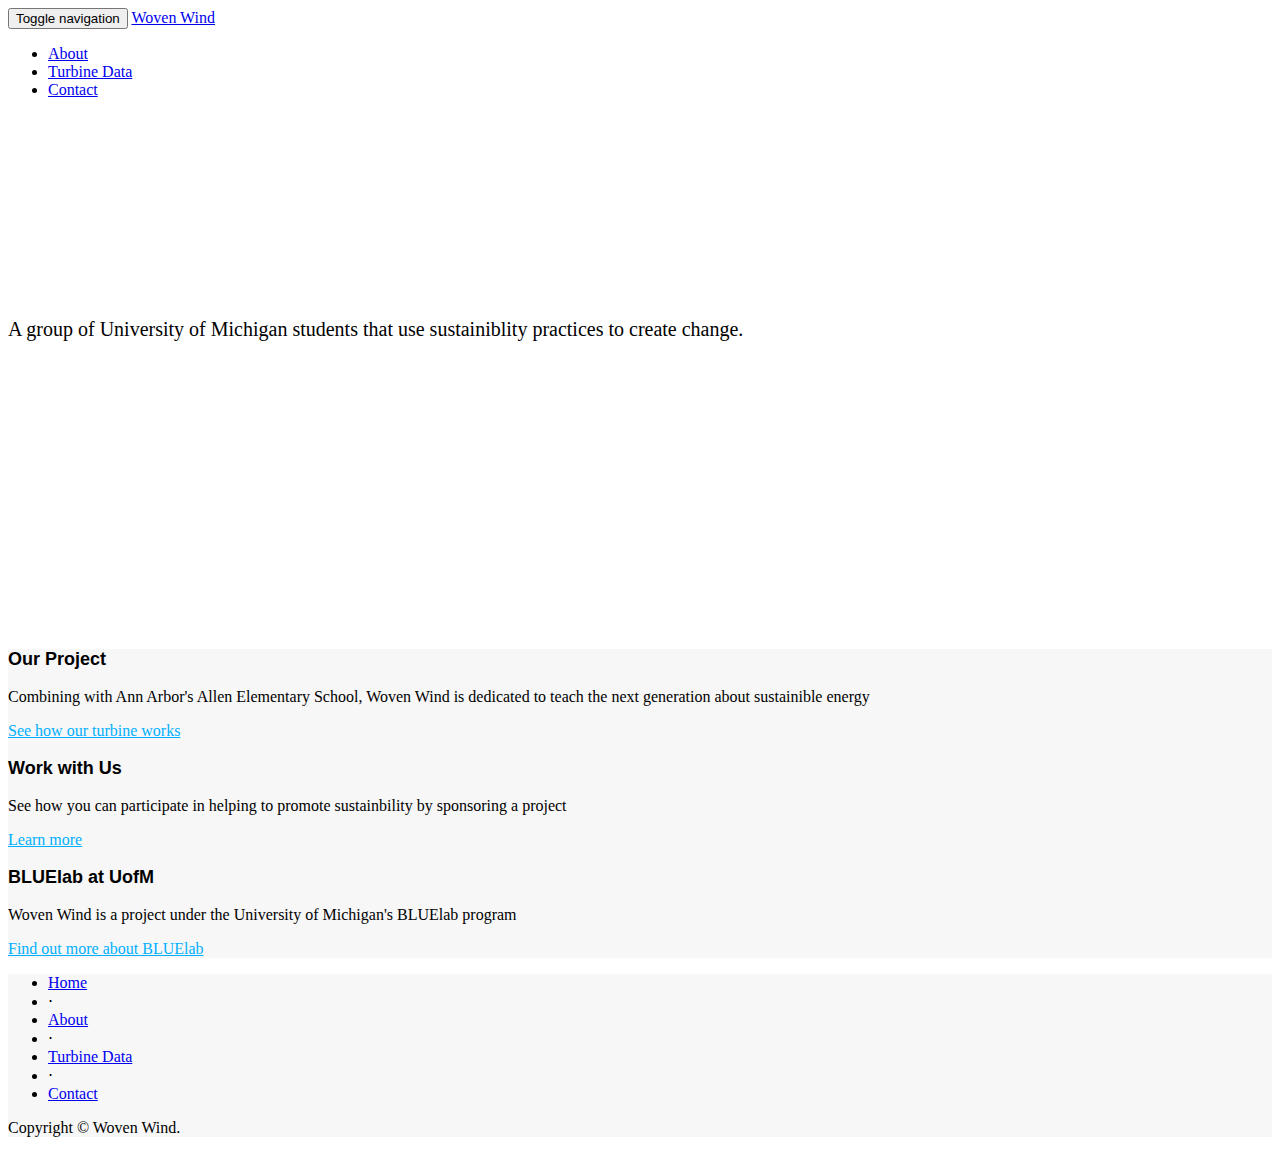
<file: Everything/index.html>
<!DOCTYPE html> 
<html>
	<head> 
	<title> Woven Wind </title>

    <link rel="shortcut icon" href="http://css.snre.umich.edu/favicon.ico" type="image/vnd.microsoft.icon" />
		<link href="http://s3.amazonaws.com/codecademy-content/courses/ltp/css/shift.css" rel="stylesheet">
		<link rel="stylesheet" href="http://s3.amazonaws.com/codecademy-content/courses/ltp/css/bootstrap.css"> 
		<link type="text/css" rel="stylesheet" href= "css/WovenWind/stylesheet.css">  
    <body>

      <nav class="navbar navbar-default navbar-fixed-top topnav" role="navigation">
        <div class="container topnav">
            <!-- Brand and toggle get grouped for better mobile display -->
            <div class="navbar-header">
                <button type="button" class="navbar-toggle" data-toggle="collapse" data-target="#bs-example-navbar-collapse-1">
                    <span class="sr-only">Toggle navigation</span>
                    <span class="icon-bar"></span>
                    <span class="icon-bar"></span>
                    <span class="icon-bar"></span>
                </button>
                <a class="navbar-brand topnav" href="index.html"> Woven Wind </a>
            </div>
            <!-- Collect the nav links, forms, and other content for toggling -->
            <div class="collapse navbar-collapse" id="bs-example-navbar-collapse-1">
                <ul class="nav navbar-nav navbar-right">
                    <li>
                        <a href="about.html"> About </a>
                    </li>
                    <li> <a href="turbinedata.html"> Turbine Data </a> 
                    </li> 
                    <li>
                        <a href="#contact"> Contact </a>
                    </li>
                </ul> 
            </div>
            <!-- /.navbar-collapse -->
        </div>
        <!-- /.container -->
    </nav>

   	<div class="jumbotron"> 
   		<div class="container"> 
        <h1> The Woven Wind Project  </h1>
        <p>  A group of University of Michigan students that use sustainiblity practices to create change. </p> 
        </div> 
    </div> 

    <div class="learn-more"> 
    <div class="container"> 
    <div class="row"> 
    	<div class="col-md-4"> 
    		<h3> Our Project </h3> 
    		<p> Combining with Ann Arbor's Allen Elementary School, Woven Wind is dedicated to teach the next generation about sustainible energy </p> 
    		<p> 
   				<a href="#"> See how our turbine works </a> 
   			</p> 
		</div> 

   		<div class="col-md-4"> 
   			<h3> Work with Us </h3> 
   			<p> See how you can participate in helping to promote sustainbility by sponsoring a project<p> 

   			<p> 
				<a href ="about.html"> Learn more </a>
			</p>
		</div> 

   		<div class="col-md-4"> 
   			<h3> BLUElab at UofM </h3> 
    		<p> Woven Wind is a project under the University of Michigan's BLUElab program </p> 

    		<p> 
    			<a href="http://bluelab.engin.umich.edu/" target="_blank"> Find out more about BLUElab </a> 
    		</p> 
   		 </div> 
   	</div> 
	</div> 
	</div> 
    

 <div class="bottom"> 
 <footer>
        <div class="container">
            <div class="row">
                <div class="col-lg-12">
                    <ul class="list-inline">
                        <li>
                            <a href="index.html">Home</a>
                        </li>
                        <li class="footer-menu-divider">&sdot;</li>
                        <li>
                            <a href="about.html">About</a>
                        </li>
                        <li class="footer-menu-divider">&sdot;</li>
                        <li>
                            <a href="turbinedata.html">Turbine Data</a>
                        </li>

                        <li class="footer-menu-divider">&sdot;</li>
                        <li>
                            <a href="#contact">Contact</a>
                        </li>
                    </ul>
                    <p class="copyright text-muted small">Copyright &copy; Woven Wind. </p>
                </div>
            </div>
        </div>
    </footer>
   </div> 
</body>


</html>
</file>
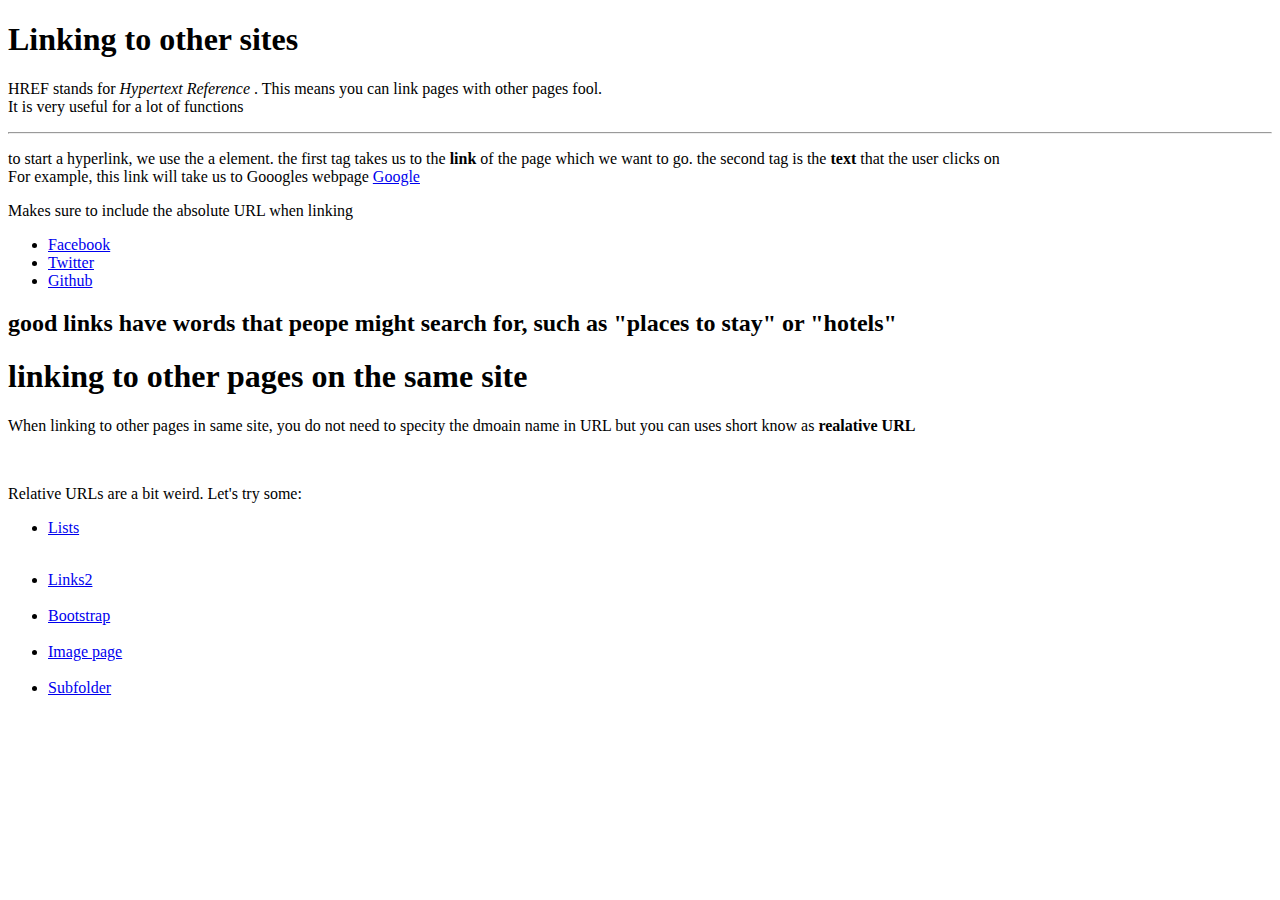
<file: Everything/links.html>
<!DOCTYPE html>
<html>
    <body>
        <h1> <strong> Linking to other sites </strong> </h1>
        <p> HREF stands for <i> Hypertext Reference </i>. This means you can link pages with other pages fool. <br /> It is very useful for a lot of functions </p>
        <hr />
        <p> to start a hyperlink, we use the a element. the first tag takes us to the <b> link </b> of the page which we want to go. the second tag is the <strong> text </strong> that the user clicks on <br /> For example, this link will take us to Gooogles webpage <a href="http://www.google.com"> Google</a> </p>
        <p> Makes sure to include the absolute URL when linking
        <ul>
            <li> <a href="http://www.facebook.com"> Facebook </a> </li>
            <li> <a href="http://www.twitter.com"> Twitter </a> </li>
            <li> <a href="http://www.github.com"> Github </a> </li>
        </ul>
        </p>
        
        <h2> good links have words that peope might search for, such as "places to stay" or "hotels" </h2>
        
        <h1> linking to other pages on the same site </h1>
        <p> When linking to other pages in same site, you do not need to specity the dmoain name in URL but you can uses short know as <b> realative URL </b> </p>
        <br />
        
        <p> Relative URLs are a bit weird. Let's try some:
        <ul> 

        <li> <a href="Lists.html"> Lists </a> </p> </li> <br />
        
        <li> <a href="links2.html"> Links2 </a> </li> <br /> 

        <li> <a href="bootstrap.html"> Bootstrap </a> </li> <br />
        
        <li> <a href="images.html"> Image page </a> </li> <br /> 
        
        <li> <a href="Subfolder/index.html"> Subfolder </li> </a>
        
        </ul>
        
    </body>
</html>
</file>
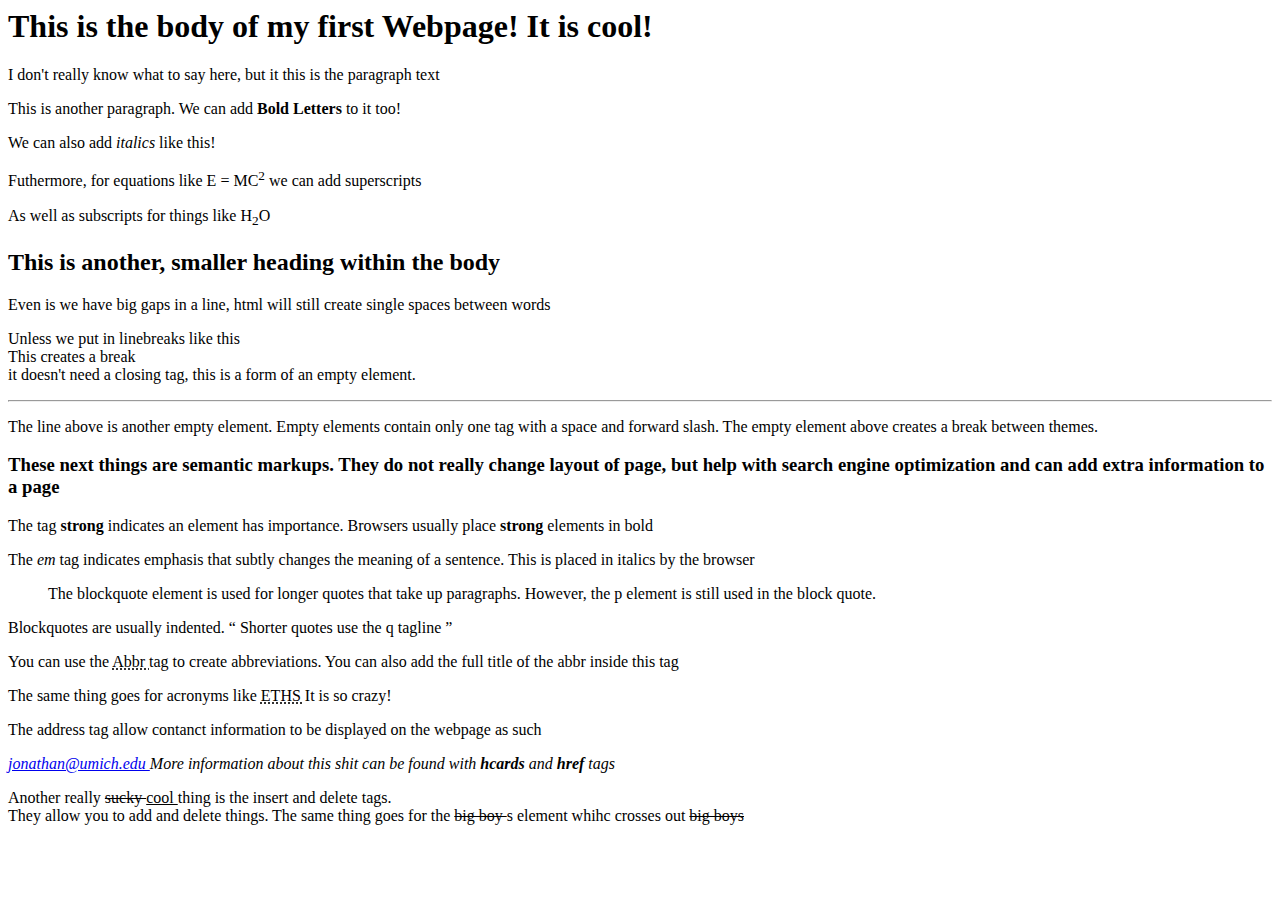
<file: Everything/text.html>
<html>
    <head>
        <title> This goes above the webpage on the top of browser window </title>
    </head>
    <body>
        <h1> This is the body of my first Webpage! It is cool!</h1>
        
        <p> I don't really know what to say here, but it this is the paragraph text</p>
        
        <p> This is another paragraph. We can add <b> Bold Letters </b> to it too! </p>
        
        <p> We can also add <i>italics</i> like this! </p>
        
        <p> Futhermore, for equations like E = MC<sup>2</sup> we can add superscripts </p>
        
        <p> As well as subscripts for things like H<sub>2</sub>O </p>
        
        <h2> This is another, smaller heading within the body </h2>
        
        <p> Even is we have          big         gaps      in     a    line, html will still
        create single spaces between words </p>
    
        <p> Unless we put in linebreaks like this <br /> This creates a break <br /> it doesn't need a closing tag, this is a form of an empty element. </p>
        <hr />
        
        <p> The line above is another empty element. Empty elements contain only one tag with a space and forward slash. The empty element above creates a break between themes.</p>
        
        
        <h3> These next things are semantic markups. They do not really change layout of page, but help with search engine optimization and can add extra information to a page </h3>
        
        <p> The tag <strong> strong </strong> indicates an element has importance. Browsers usually place <strong> strong </strong> elements in bold </p>
        
        <p> The <em> em </em> tag indicates emphasis that subtly changes the meaning of a sentence. This is placed in italics by the browser </p>
        
        <blockquote> The blockquote element is used for longer quotes that take up paragraphs. However, the p element is still used in the block quote. </blockquote>
        
        <p> Blockquotes are usually indented. <q> Shorter quotes use the q tagline </q> </p>
        
        <p> You can use the <abbr title = "Abbreviation"> Abbr </abbr> tag to create abbreviations. You can also add the full title of the abbr inside this tag </p>
        
        <p> The same thing goes for acronyms like <acronym title = "Evanston Township High School"> ETHS </acronym> It is so crazy! </p>
        
        <p> The address tag allow contanct information to be displayed on the webpage as such </p>
        <address> <p> <a href= "mailto:jjlustig@umich.edu"> jonathan@umich.edu </a> More information about this shit can be found with <strong> hcards </strong> and <strong> href </strong> tags </p> </address>
        
        <p> Another really <del> sucky </del> <ins> cool </ins> thing is the insert and delete tags. <br />
        They allow you to add and delete things. The same thing goes for the <s> big boy </s> s element whihc crosses out <s> big boys </s> </p>
        
        
    </body>
</html>
</file>
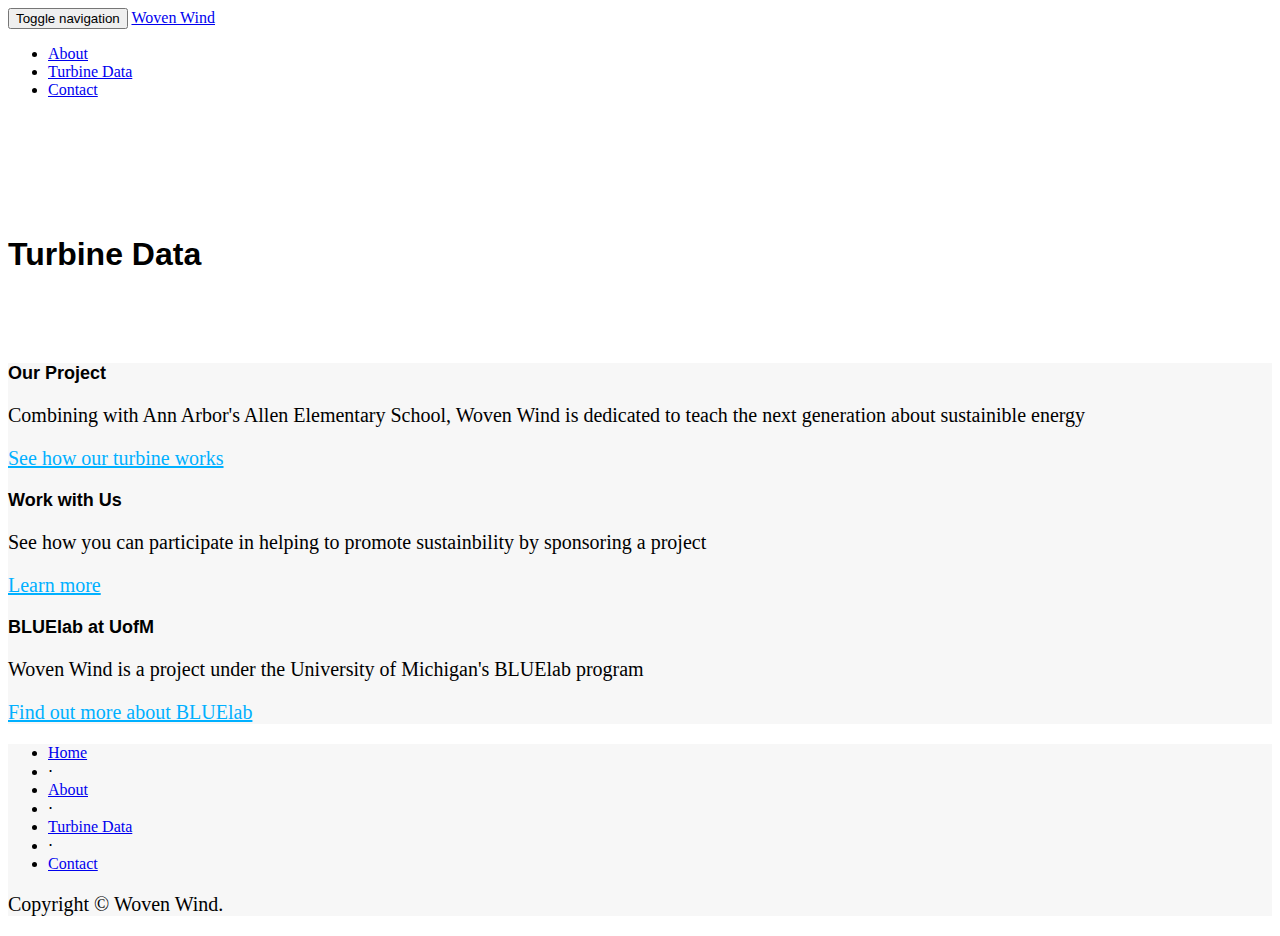
<file: Everything/turbinedata.html>
<!DOCTYPE html> 
<html>
  <head> 
  <title> Woven Wind </title>

    <link rel="shortcut icon" href="http://css.snre.umich.edu/favicon.ico" type="image/vnd.microsoft.icon" />
    <link href="http://s3.amazonaws.com/codecademy-content/courses/ltp/css/shift.css" rel="stylesheet">
    <link rel="stylesheet" href="http://s3.amazonaws.com/codecademy-content/courses/ltp/css/bootstrap.css"> 
    <link type="text/css" rel="stylesheet" href= "css/WovenWind/turbinedata.css">  
    <body>

      <nav class="navbar navbar-default navbar-fixed-top topnav" role="navigation">
        <div class="container topnav">
            <!-- Brand and toggle get grouped for better mobile display -->
            <div class="navbar-header">
                <button type="button" class="navbar-toggle" data-toggle="collapse" data-target="#bs-example-navbar-collapse-1">
                    <span class="sr-only">Toggle navigation</span>
                    <span class="icon-bar"></span>
                    <span class="icon-bar"></span>
                    <span class="icon-bar"></span>
                </button>
                <a class="navbar-brand topnav" href="index.html"> Woven Wind </a>
            </div>
            <!-- Collect the nav links, forms, and other content for toggling -->
            <div class="collapse navbar-collapse" id="bs-example-navbar-collapse-1">
                <ul class="nav navbar-nav navbar-right">
                    <li>
                        <a href="about.html"> About </a>
                    </li>
                    <li> <a href="#research"> Turbine Data </a> 
                    </li> 
                    <li>
                        <a href="#contact"> Contact </a>
                    </li>
                </ul> 
            </div>
            <!-- /.navbar-collapse -->
        </div>
        <!-- /.container -->
    </nav>



<a name="about"></a>
    <div class="intro-header">
        <div class="container">

            <div class="row">
                <div class="col-lg-12">
                    <div class="intro-message">
                      <h1> Turbine Data </h1>
                    </div> 
                </div> 
            </div>
        </div>
    </div>

     <div class="learn-more1"> 
    <div class="container"> 
    <div class="row">



    <div class="learn-more"> 
    <div class="container"> 
    <div class="row"> 
    	<div class="col-md-4"> 
    		<h3> Our Project </h3> 
    		<p> Combining with Ann Arbor's Allen Elementary School, Woven Wind is dedicated to teach the next generation about sustainible energy </p> 
    		<p> 
   				<a href="#"> See how our turbine works </a> 
   			</p> 
		</div>

   		<div class="col-md-4"> 
   			<h3> Work with Us </h3> 
   			<p> See how you can participate in helping to promote sustainbility by sponsoring a project<p> 

   			<p> 
				<a href ="about.html"> Learn more </a>
			</p>
		</div> 

   		<div class="col-md-4"> 
   			<h3> BLUElab at UofM </h3> 
    		<p> Woven Wind is a project under the University of Michigan's BLUElab program </p> 

    		<p> 
    			<a href="http://bluelab.engin.umich.edu/" target="_blank"> Find out more about BLUElab </a> 
    		</p> 
   		 </div> 
   	</div> 
	</div> 
	</div> 

 <div class="bottom"> 
 <footer>
        <div class="container">
            <div class="row">
                <div class="col-lg-12">
                    <ul class="list-inline">
                        <li>
                            <a href="index.html">Home</a>
                        </li>
                        <li class="footer-menu-divider">&sdot;</li>
                        <li>
                            <a href="about.html">About</a>
                        </li>
                        <li class="footer-menu-divider">&sdot;</li>
                        <li>
                            <a href="turbinedata.html">Turbine Data</a>
                        </li>

                        <li class="footer-menu-divider">&sdot;</li>
                        <li>
                            <a href="#contact">Contact</a>
                        </li>
                    </ul>
                    <p class="copyright text-muted small">Copyright &copy; Woven Wind. </p>
                </div>
            </div>
        </div>
    </footer>
    </div> 
    </body>
</html>
</file>
<file: Everything/css/WovenWind/stylesheet.css>
.jumbotron { 
	height: 500px ;
	background-image: 
	url("http://c1cleantechnicacom.wpengine.netdna-cdn.com/files/2014/04/wind-turbines17.jpg");
	background-size: 1250px 1250px; 
	background-repeat: no-repeat;
	background-position: center;
} 
.jumbotron h1{	
	color: #FFF; 
	text-align: left;
	font-size: 48px; 
	font-weight: bold; 
	font-family: 'Shift', sans-serif; 
}

.jumbotron p{ 
	color#fff; 
	font-size: 20px; 
}

.jumbotron .container{ 
	position: relative; 
	top: 100px; 
}

.learn-more { 
    background-color: #f7f7f7; 
} 
.learn-more h3{ 
	font-family: 'Shift', sans-serif; 
    font-size: 18px; 
    font-weight: bold; 
}

.learn-more a{ 
    color:#00b0ff; 
} 

.bottom{ 
	background-color: #f7f7f7;
}
</file>
<file: Everything/css/WovenWind/turbinedata.css>
.jumbotron { 
	height: 500px ;
	background-image: 
	url("http://c1cleantechnicacom.wpengine.netdna-cdn.com/files/2014/04/wind-turbines17.jpg");
	background-size: 1250px 1250px; 
	background-repeat: no-repeat;
	background-position: center;
} 

.intro-header {
    padding-top: 100px; /* If you're making other pages, make sure there is 50px of padding to make sure the navbar doesn't overlap content! */
    padding-bottom: 50px;
    color: black ;
    text-align: left;
    font-weight: bold;
   	font-family: 'Shift', sans-serif; 
   
}



.container p{ 
	color#fff; 
	font-size: 20px; 
	text-align:left;
}

.jumbotron .container{ 
	position: relative; 
	top: 100px; 
}

.learn-more1 { 
	
	}
.learn-more { 
    background-color: #f7f7f7; 
} 
.learn-more h3{ 
	font-family: 'Shift', sans-serif; 
    font-size: 18px; 
    font-weight: bold; 
}

.learn-more a{ 
    color:#00b0ff; 
} 

.bottom { 
	background-color: #f7f7f7;
}
</file>
